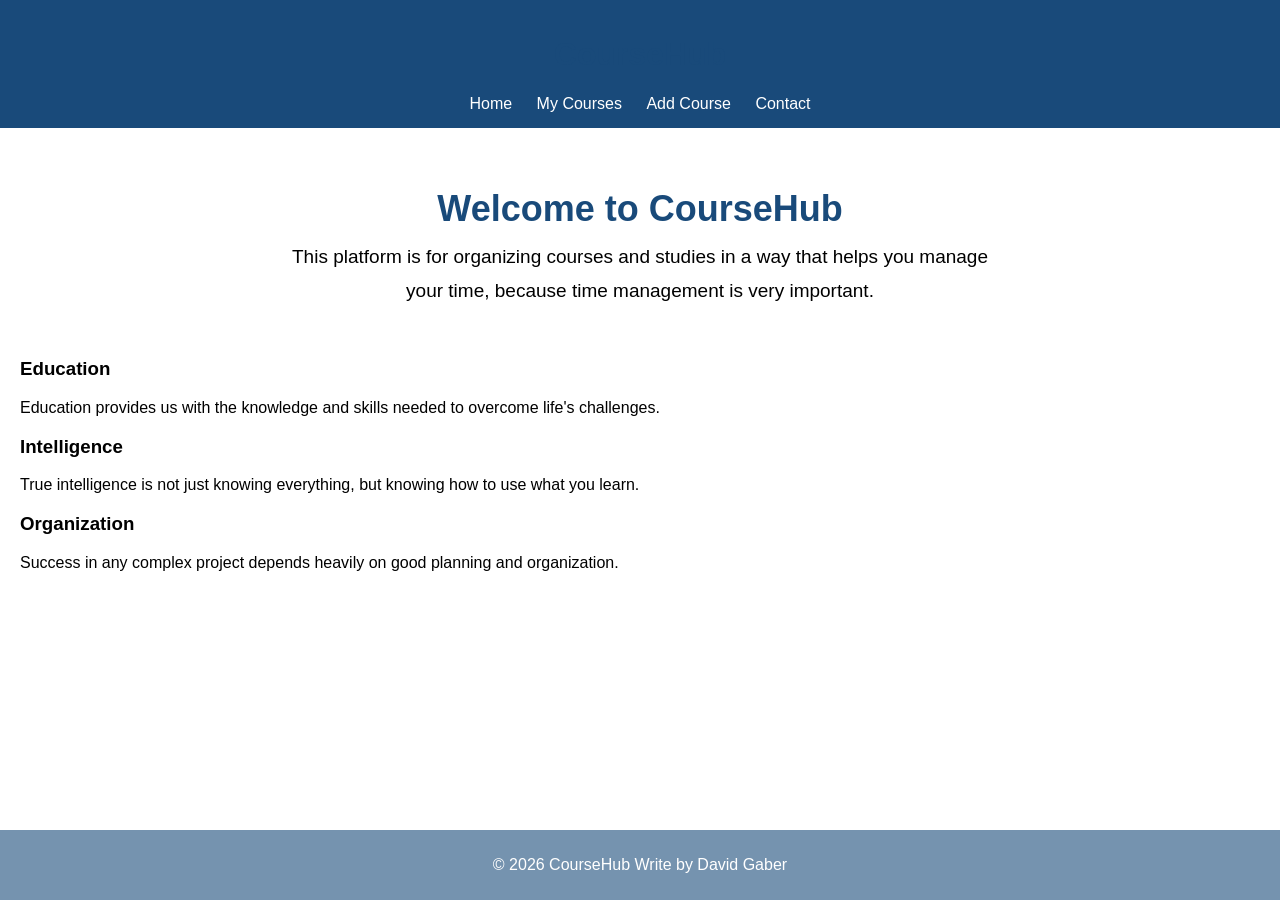
<file: index.html>
<!DOCTYPE html>
<html lang="en">
<head>
    <meta charset="UTF-8">
    <title>Course For You</title>
    <link rel="stylesheet" href="Style.css">
</head>
<body>

<header>
    <h1>CourseHub</h1>
    <nav>
        <a href="index.html">Home</a>
        <a href="Course.html">My Courses</a>
        <a href="Add_course.html">Add Course</a>
        <a href="contact.html">Contact</a>
    </nav>
</header>

<!-- Start Landing -->
    <main>
        <div class="intro-text">
            <h1>Welcome to CourseHub</h1>
            <p>This platform is for organizing courses and studies in a way that helps you manage your time, because time management is very important.</p>
        </div>
        <div class="landing container">
        </div>

        <!-- Start Features -->
        <section class="features">
            <div class="container">
                <div class="feat">
                    <h3>Education</h3>
                    <p>Education provides us with the knowledge and skills needed to overcome life's challenges.</p>
                </div>
                <div class="feat">
                    <h3>Intelligence</h3>
                    <p>True intelligence is not just knowing everything, but knowing how to use what you learn.</p>
                </div>
                <div class="feat">
                    <h3>Organization</h3>
                    <p>Success in any complex project depends heavily on good planning and organization.</p>
                </div>
            </div>
        </section>
        <!-- End Features -->
    </main>
    <!-- End Landing -->

<footer>
    <p>© 2026 CourseHub Write by David Gaber </p>
</footer>

</body>
</html>
</file>
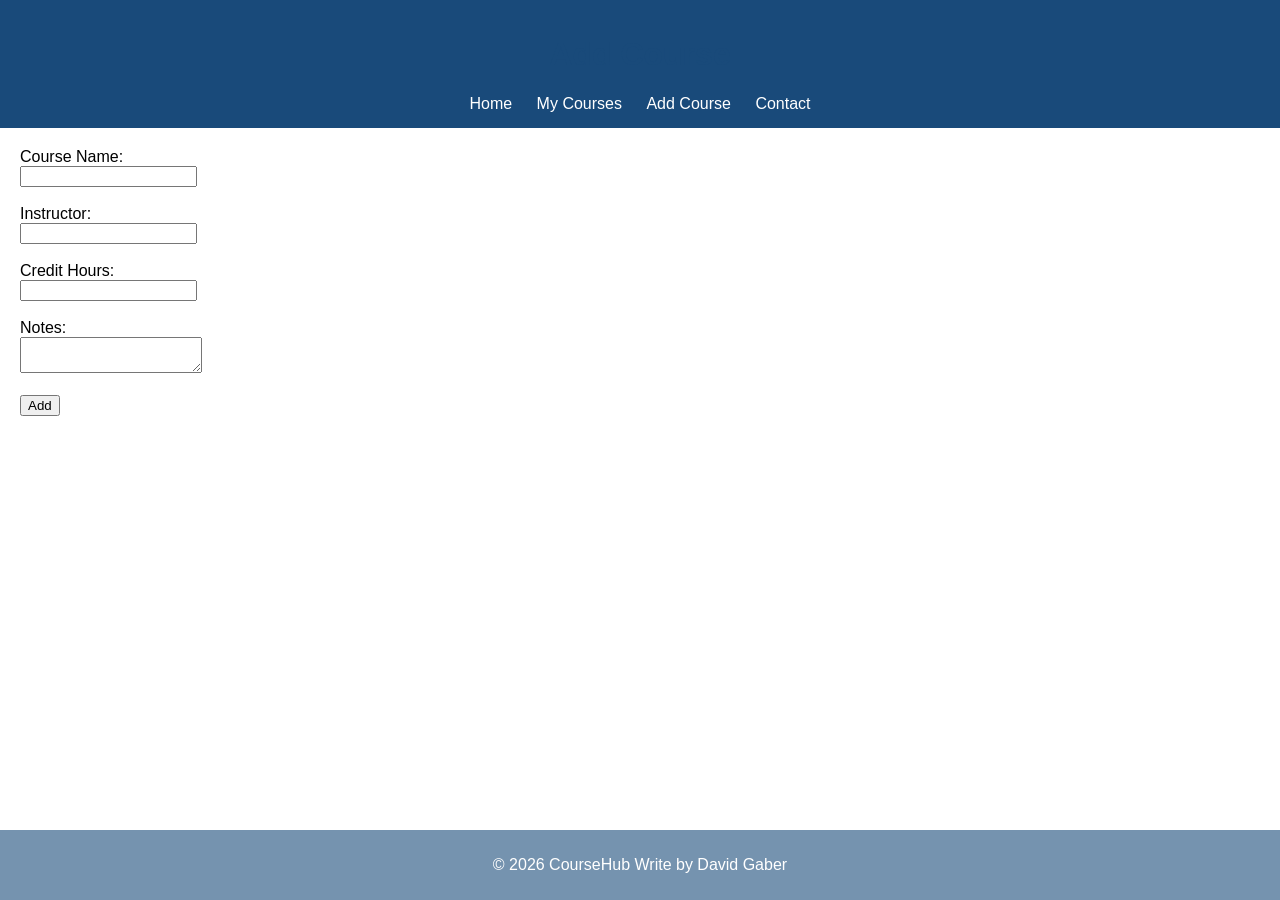
<file: Add_course.html>
<!DOCTYPE html>
<html>
<head>
    <title>Add Course</title>
    <link rel="stylesheet" href="Style.css">
</head>
<body>

<header>
    <h1>Add Course</h1>
	<nav>
        <a href="index.html">Home</a>
        <a href="Course.html">My Courses</a>
        <a href="Add_course.html">Add Course</a>
        <a href="contact.html">Contact</a>
    </nav>
</header>

<main>
    <form>
        <label>Course Name:</label><br>
        <input type="text"><br><br>

        <label>Instructor:</label><br>
        <input type="text"><br><br>

        <label>Credit Hours:</label><br>
        <input type="number"><br><br>

        <label>Notes:</label><br>
        <textarea></textarea><br><br>

        <button type="submit">Add</button>
    </form>
</main>
<footer>
    <p>© 2026 CourseHub Write by David Gaber</p>
</footer>
</body>
</html>
</file>
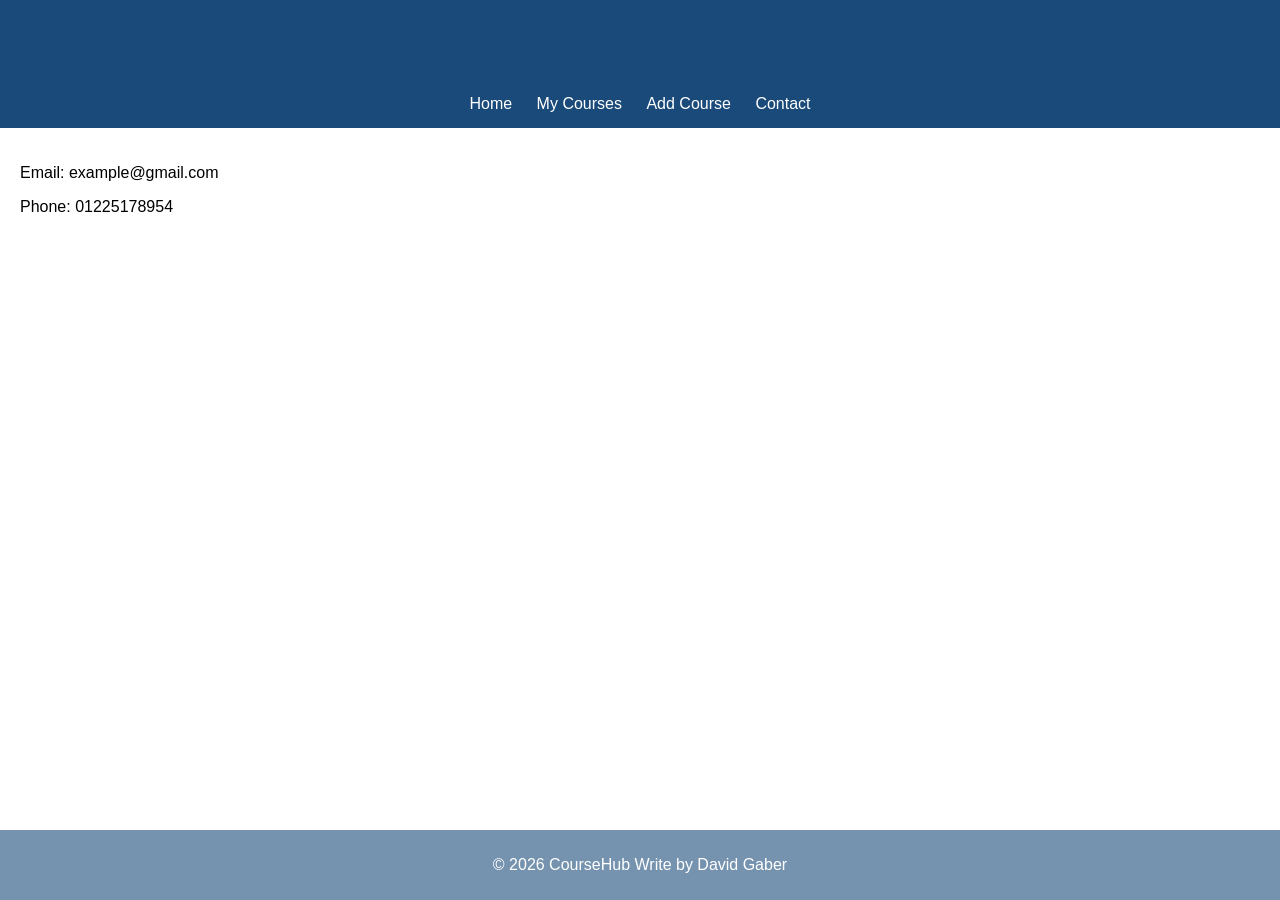
<file: contact.html>
<!DOCTYPE html>
<html>
<head>
    <title>Contact</title>
    <link rel="stylesheet" href="Style.css">
</head>
<body>

<header>
    <h1>Contact Us</h1>
	<nav>
        <a href="index.html">Home</a>
        <a href="Course.html">My Courses</a>
        <a href="Add_course.html">Add Course</a>
        <a href="contact.html">Contact</a>
    </nav>
</header>

<main>
    <p>Email: example@gmail.com</p>
    <p>Phone: 01225178954</p>
</main>
<footer>
    <p>© 2026 CourseHub Write by David Gaber</p>
</footer>
</body>
</html>
</file>
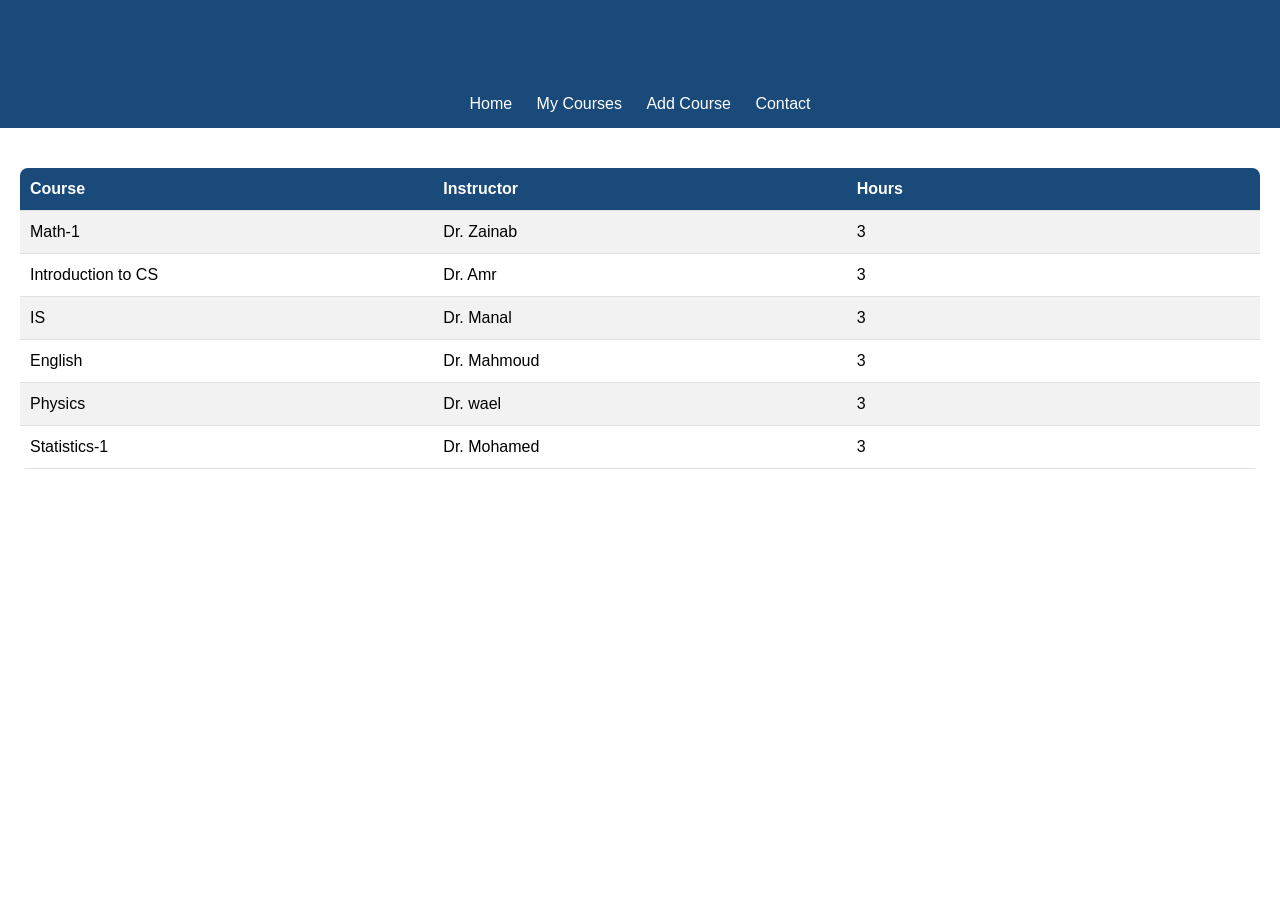
<file: Course.html>
<!DOCTYPE html>
<html>
<head>
    <title>My Courses</title>
    <link rel="stylesheet" href="Style.css">
</head>
<body>

<header>
    <h1>My Courses</h1>
    <nav>
        <a href="index.html">Home</a>
        <a href="Course.html">My Courses</a>
        <a href="Add_course.html">Add Course</a>
        <a href="contact.html">Contact</a>
    </nav>
</header>

<main class="container">
	<section class="section">
		<table>
			<div class="table-wrapper">
				<tr>
            <th>Course</th>
            <th>Instructor</th>
            <th>Hours</th>
        </tr>

        <tr>
		<td>Math-1</td>
		<td>Dr. Zainab</td>
		<td>3</td></tr>
        <tr>
		<td>Introduction to CS</td>
		<td>Dr. Amr</td>
		<td>3</td>
		</tr>
        <tr>
		<td>IS</td>
		<td>Dr. Manal</td>
		<td>3</td>
		</tr>
        <tr>
		<td>English</td>
		<td>Dr. Mahmoud</td>
		<td>3</td>
		</tr>
        <tr>
		<td>Physics</td>
		<td>Dr. wael</td>
		<td>3</td>
		</tr>
		<tr>
		<td>Statistics-1</td>
		<td>Dr. Mohamed</td>
		<td>3</td>
		</tr>
    </table>
			</div>
			</section>
</main>

</body>
</html>
</file>
<file: Style.css>
body {
    font-family: Arial;
    margin: 0;
    padding: 0;

    display: flex;
    flex-direction: column;
    min-height: 100vh;
}

main {
    padding: 20px;
    flex: 1;
}

header {
    background: #194a7a;
    color: White;
    padding: 15px;
    text-align: center;
}
header h1 {
    color: #194a7a;
}
nav a {
    color: white;
    margin: 10px;
    text-decoration: none;
}

nav a:hover {
    color: black;
}


footer {
    background: #7593af;
    color: white;
    text-align: center;
    padding: 10px;
}

@media (max-width: 768px) {
    header {
        padding: 10px;
        font-size: 18px;
    }

    nav {
        flex-direction: column; 
        align-items: center;
    }

    nav a {
        margin: 5px 0;
        display: block;
    }

    main {
        padding: 10px;
    }

    footer {
        font-size: 14px;
        padding: 8px;
    }
}

.landing {
    position: relative;
    border-radius: 10px;
    margin-bottom: 50px;
    box-shadow: 0 0 8px gray;
}
@media (max-width: 768px) {
    .landing {
        height: 293px;
    }
}
.intro-text {
    text-align: center;
    padding: 40px 20px 0;
}
.intro-text h1 {
    margin: 0 0 10px;
    font-weight: bold;
    font-size: 36px;
    color: #194a7a;
}
.intro-text p {
    font-size: 19px;
    line-height: 1.8;
    max-width: 700px;
    margin: 0 auto 20px;
}

/* Start My Courses section */
.section .table-wrapper {
  overflow-x: auto;
}

.section table {
  width: 100%;          
  table-layout: fixed;   
  border-collapse: collapse;
}

.section table th,
.section table td {
  padding: 12px 10px;
  text-align: left;
  border-bottom: 1px solid #e0e0e0;
  overflow: hidden;
  text-overflow: ellipsis; 
  white-space: nowrap;
}

/* For phones */
@media (max-width: 600px) {
  .section table th,
  .section table td {
    padding: 8px 6px;
    font-size: 12px;
  }
}

table {
    width: 100%;
    border-radius: 8px;
    overflow: hidden;
    margin-top: 20px;
}
th, td {
    text-align: center;
    vertical-align: middle;
    padding: 10px;
}
th {
    color: white;
    background: #194a7a;

}
tr:nth-child(even) {
    background-color: #f2f2f2;
}
tr:hover {
    background-color: rgba(128, 128, 128, 0.378);
    transition: .3s;
}
</file>
